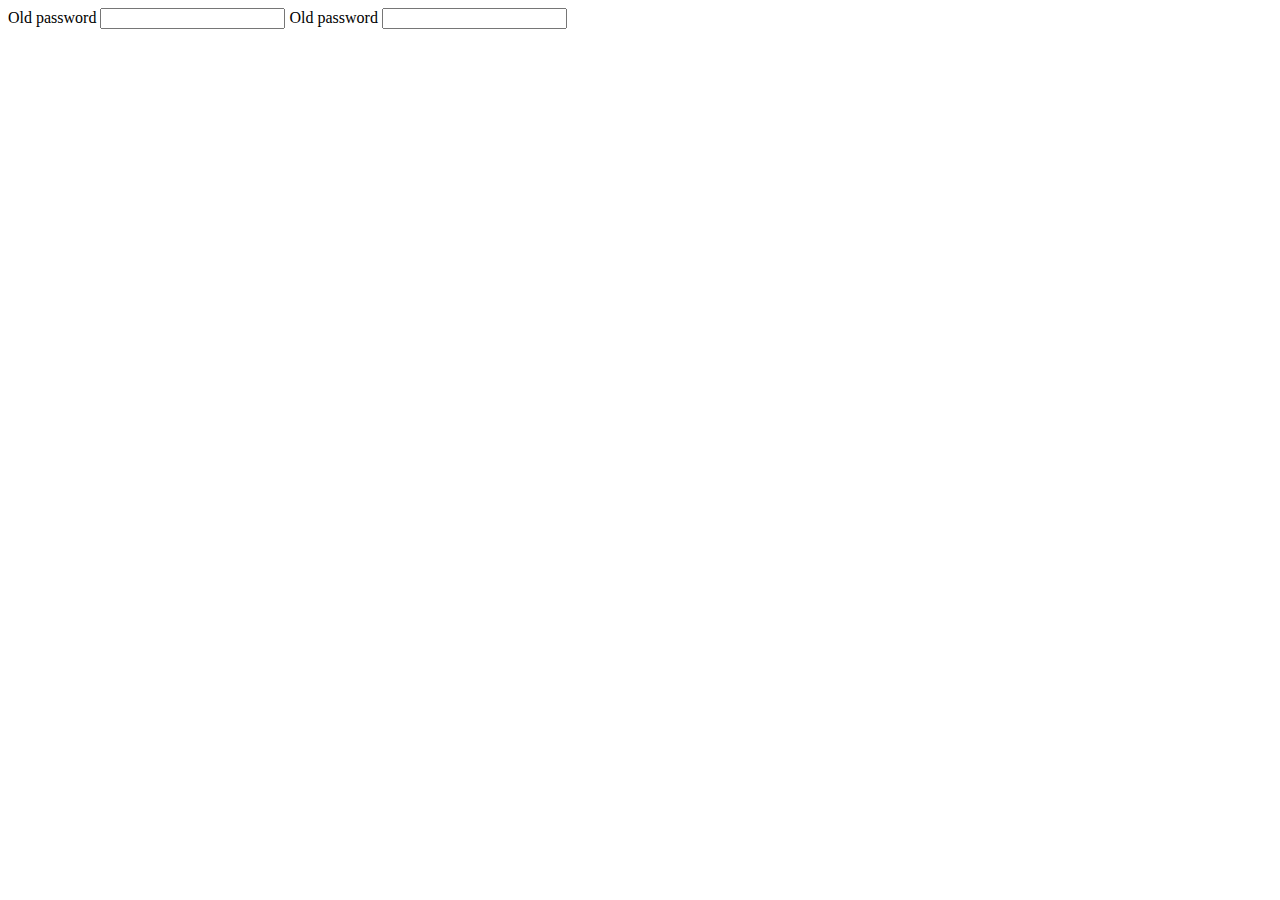
<file: src/main/webapp/credentials.html>
<!DOCTYPE html>
<html>
<head>
<meta charset="UTF-8">
<title>Change password</title>
</head>
<body>
	<div>
		<label for="oldPass">Old password</label> 
		<input type="password" id="oldPassword" name="oldPassword" /> 
		<label for="newPass">Old password</label> 
		<input type="password" id="newPassword" name="nePassword" />
	</div>
</body>
</html>
</file>
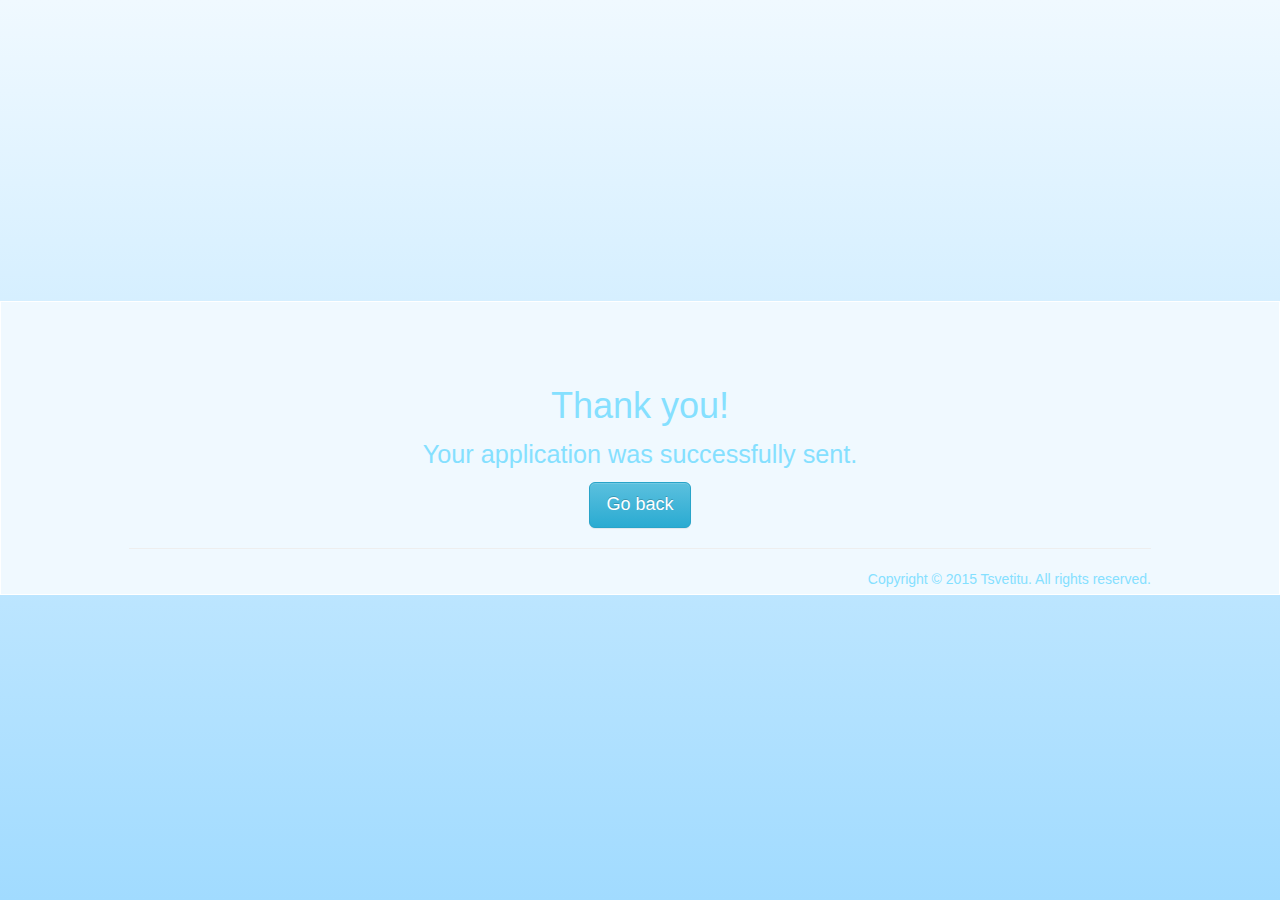
<file: src/main/webapp/success.html>
<!DOCTYPE html PUBLIC "-//W3C//DTD HTML 4.01 Transitional//EN" "http://www.w3.org/TR/html4/loose.dtd">
<html>
<head>
<meta http-equiv="Content-Type" content="text/html; charset=UTF-8">
<link rel="stylesheet" type="text/css" href="css/bootstrap.min.css">
<link rel="stylesheet" type="text/css" href="css/bootstrap-theme.min.css">
<title>Successful application</title>
<style type="text/css">
.outer {
	display: table;
	background: #f0f9ff; /* Old browsers */
    background: -moz-linear-gradient(top,  #f0f9ff 0%, #cbebff 47%, #a1dbff 100%); /* FF3.6+ */
    background: -webkit-gradient(linear, left top, left bottom, color-stop(0%,#f0f9ff), color-stop(47%,#cbebff), color-stop(100%,#a1dbff)); /* Chrome,Safari4+ */
    background: -webkit-linear-gradient(top,  #f0f9ff 0%,#cbebff 47%,#a1dbff 100%); /* Chrome10+,Safari5.1+ */
    background: -o-linear-gradient(top,  #f0f9ff 0%,#cbebff 47%,#a1dbff 100%); /* Opera 11.10+ */
    background: -ms-linear-gradient(top,  #f0f9ff 0%,#cbebff 47%,#a1dbff 100%); /* IE10+ */
    background: linear-gradient(to bottom,  #f0f9ff 0%,#cbebff 47%,#a1dbff 100%); /* W3C */
    filter: progid:DXImageTransform.Microsoft.gradient( startColorstr='#f0f9ff', endColorstr='#a1dbff',GradientType=0 ); /* IE6-9 */
	position: absolute;
	height: 100%;
	width: 100%;
}

.middle {
	display: table-cell;
	vertical-align: middle;
	width: 100%;
}


.inner {
	border: 1px solid white;
	padding-left:10%;
	padding-right:10%;
	padding-top:5%;
	padding-bottom:2%;
	background: #f0f9ff;
}

h1 {
   	color: #85E0FF;
	text-align: center;
}
p{
   	color: #85E0FF;
	font-size: 1.8em;
	text-align: center;
}

#copyright {
color: #85E0FF;
float:right;
font-size: 1em;
}

</style>
</head>
<body>
<div class="outer">
<div class="middle">
<div class="inner">
<div>
<h1>Thank you!</h1>
<p>Your application was successfully sent.</p>
<p><a href="/careers" class="btn-info btn btn-lg">Go back</a><p>
<hr>
<p id ="copyright" >Copyright &copy; 2015 Tsvetitu. All rights reserved.</p>
</div>
</div>
</div>
</div>
</body>
</html>
</file>
